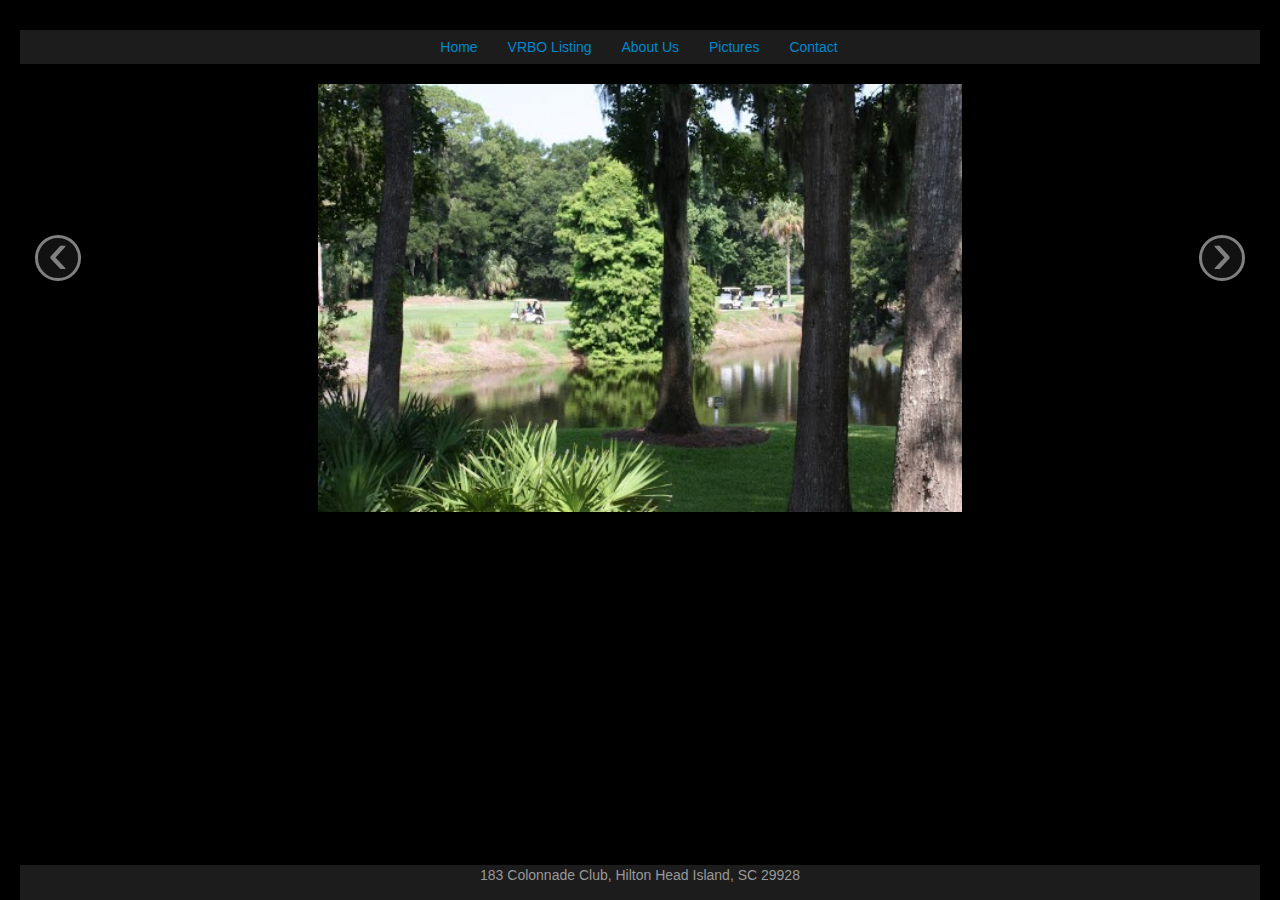
<file: index.html>
<!DOCTYPE html>
<html>

<head>
<meta charset="utf-8">
<link rel="stylesheet" href="css/bootstrap.css">
<link rel="stylesheet" href="css/carl.css">
<script src="js/jquery-1.9.1.js"></script>
<script src="js/bootstrap.js"></script>
<script>
function myFunction(over)
{
if (over == true)
document.getElementById("cc-footer").style.background = "#FFFF00";
else
document.getElementById("cc-footer").style.background = "#FF00FF";
}
</script>

<script>
// Load this when the DOM is ready
$(function(){
// You used .myCarousel here.
// That's the class selector not the id selector,
// which is #myCarousel
$('#myCarousel').carousel();
});
</script>

</head>
<body style="background-color: #000000;">
  <div id="wrap" class="container-fluid">
    <div class="row-fluid" style="background-color: #000000; height: 30px;"></div>
      <div class="row-fluid">
        <ul class="nav nav-pills center-navbar" style="background-color: #1C1C1C;">
          <li><a href="index.html">Home</a></li>
          <li><a href="http://www.vrbo.com/36523/">VRBO Listing</a></li>
          <li><a href="aboutus.html">About Us</a></li>
          <li><a href="pictures.html">Pictures</a></li>
          <li><a href="#">Contact</a></li>
        </ul>
      </div>

<div id="myCarousel" class="carousel slide">
<!-- Carousel items -->
<div class="carousel-inner">
<div class="active item"><img class="center-image" src="images/lagoon_531_353.jpg" alt="View of lagoon" height="428" width="644" /></div>
<div class="item"><img class="center-image" src="images/back_644_428.jpg" alt="Path to beach" height="428" width="644" /></div>
<div class="item"><img class="center-image" src="images/bikerental_644_428.jpg" alt="Back porch" height="428" width="644" /></div>
<div class="item"><img class="center-image" src="images/bbq_644_428.jpg" alt="Living room" height="428" width="644" /></div>
</div>
<!-- Carousel nav -->
<a class="carousel-control left" href="#myCarousel" data-slide="prev">‹</a>
<a class="carousel-control right" href="#myCarousel" data-slide="next">›</a>
</div>

</div><!-- container-fluid -->

<div class="container-fluid">
<div id="footer">
<div class="container">
<p class="muted credit">183 Colonnade Club, Hilton Head Island, SC 29928</p>
</div>
</div>
</div>

</body>
</html>
</file>
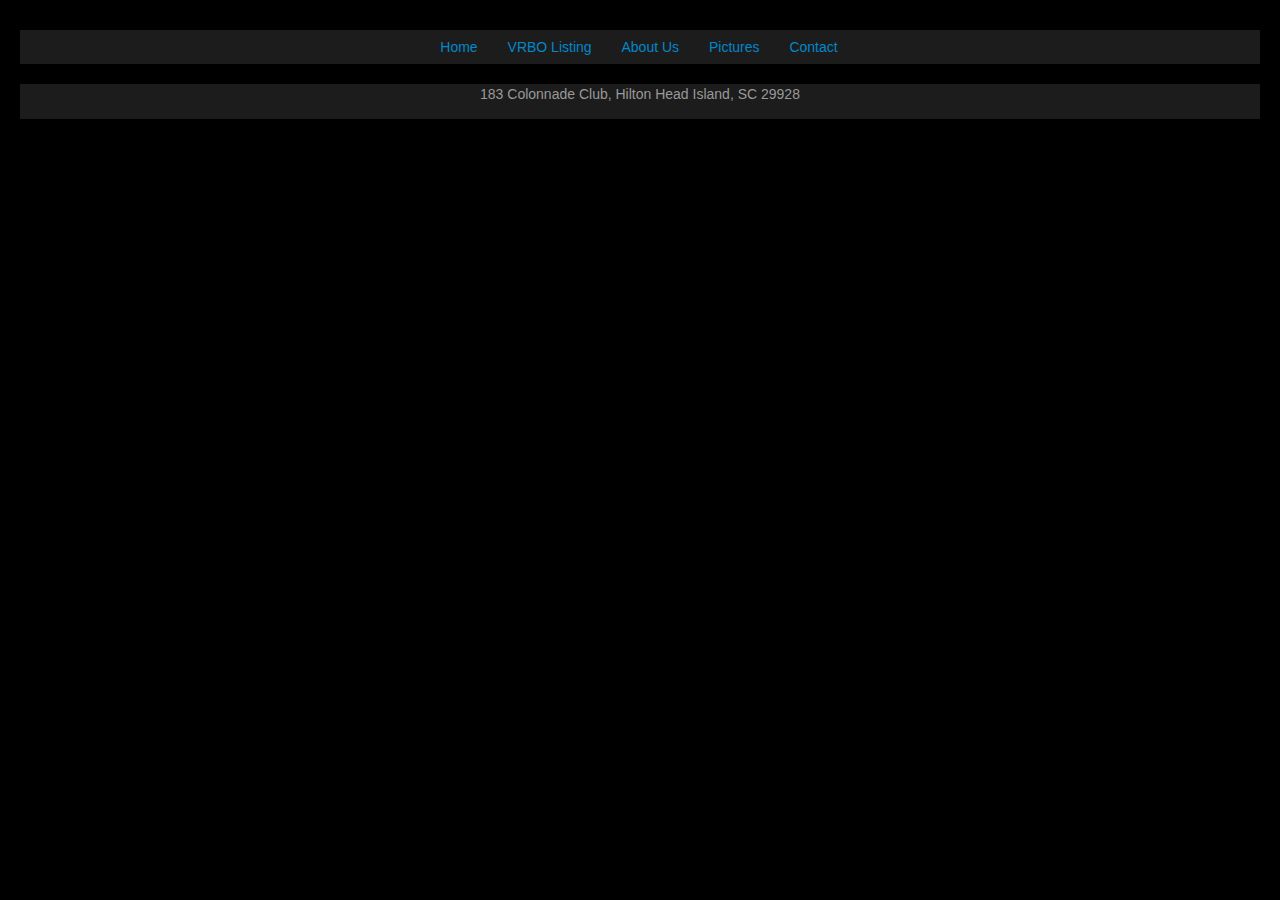
<file: aboutus.html>
<!DOCTYPE html>
<html>

<head>
<meta charset="utf-8">
<link rel="stylesheet" href="css/bootstrap.css">
<link rel="stylesheet" href="css/carl.css">
<script src="js/jquery-1.9.1.js"></script>
<script src="js/bootstrap.js"></script>
<script>
function myFunction(over)
{
if (over == true)
document.getElementById("cc-footer").style.background = "#FFFF00";
else
document.getElementById("cc-footer").style.background = "#FF00FF";
}
</script>

<script>
// Load this when the DOM is ready
$(function(){
// You used .myCarousel here.
// That's the class selector not the id selector,
// which is #myCarousel
$('#myCarousel').carousel();
});
</script>

</head>
<body style="background-color: #000000;">
  <div class="container-fluid">
    <div class="row-fluid" style="background-color: #000000; height: 30px;"></div>
      <div class="row-fluid">
        <ul class="nav nav-pills center-navbar" style="background-color: #1C1C1C;">
          <li><a href="index.html">Home</a></li>
          <li><a href="http://www.vrbo.com/36523/">VRBO Listing</a></li>
          <li><a href="aboutus.html">About Us</a></li>
          <li><a href="pictures.html">Pictures</a></li>
          <li><a href="#">Contact</a></li>
        </ul>
      </div>
    </div>

    <div>
        <!-- Put some images here with overlapping text -->
    </div>
  </div><!-- container-fluid -->

  <div class="container-fluid">
    <div id="footer">
      <div class="container">
        <p class="muted credit">183 Colonnade Club, Hilton Head Island, SC 29928</p>
      </div>
    </div>
  </div>
</body>
</html>
</file>
<file: css/carl.css>
.square-image {
    width: 50px;
    height: 50px;
    overflow: hidden;
    background-size: cover;
}

.square-image2 {
    width: 50px;
    height: 50px;
    background-size: cover;
}
/* Sticky footer styles
-------------------------------------------------- */
html,
body {
  height: 100%;
  /* The html and body elements cannot have any padding or margin. */
}

/* Wrapper for page content to push down footer */
#wrap {
  min-height: 100%;
  height: auto !important;
  height: 100%;
  /* Negative indent footer by it's height */
  margin: 0 auto -35px;
}

/* Set the fixed height of the footer here */
#push,
#footer {
  height: 35px;
}
#footer {
  background-color: #1C1C1C;
  text-align: center;
  vertical-align: middle;
}

.center.navbar .nav,
.center.navbar .nav > li {
    float:none;
    display:inline-block;
    *display:inline; /* ie7 fix */
    *zoom:1; /* hasLayout ie7 trigger */
    vertical-align: top;
}
.center .navbar-inner {
    text-align:center;
}

.center-navbar {
   text-align: center;
}
.center-navbar > li {
   float: none;
   display: inline-block;
}
.center .dropdown-menu {
    text-align: left;
}
.center-image {
   display:block;
   margin-left:auto;
   margin-right:auto;
   vertical-align:middle;
}

.center-image2 {
    position: absolute;
    top: 50%;
    left: 50%;
    height: 30%;
    width: 50%;
    margin: -15% 0 0 -25%;
}
#cc-color {
  color: #FFFF00;
}
</file>
